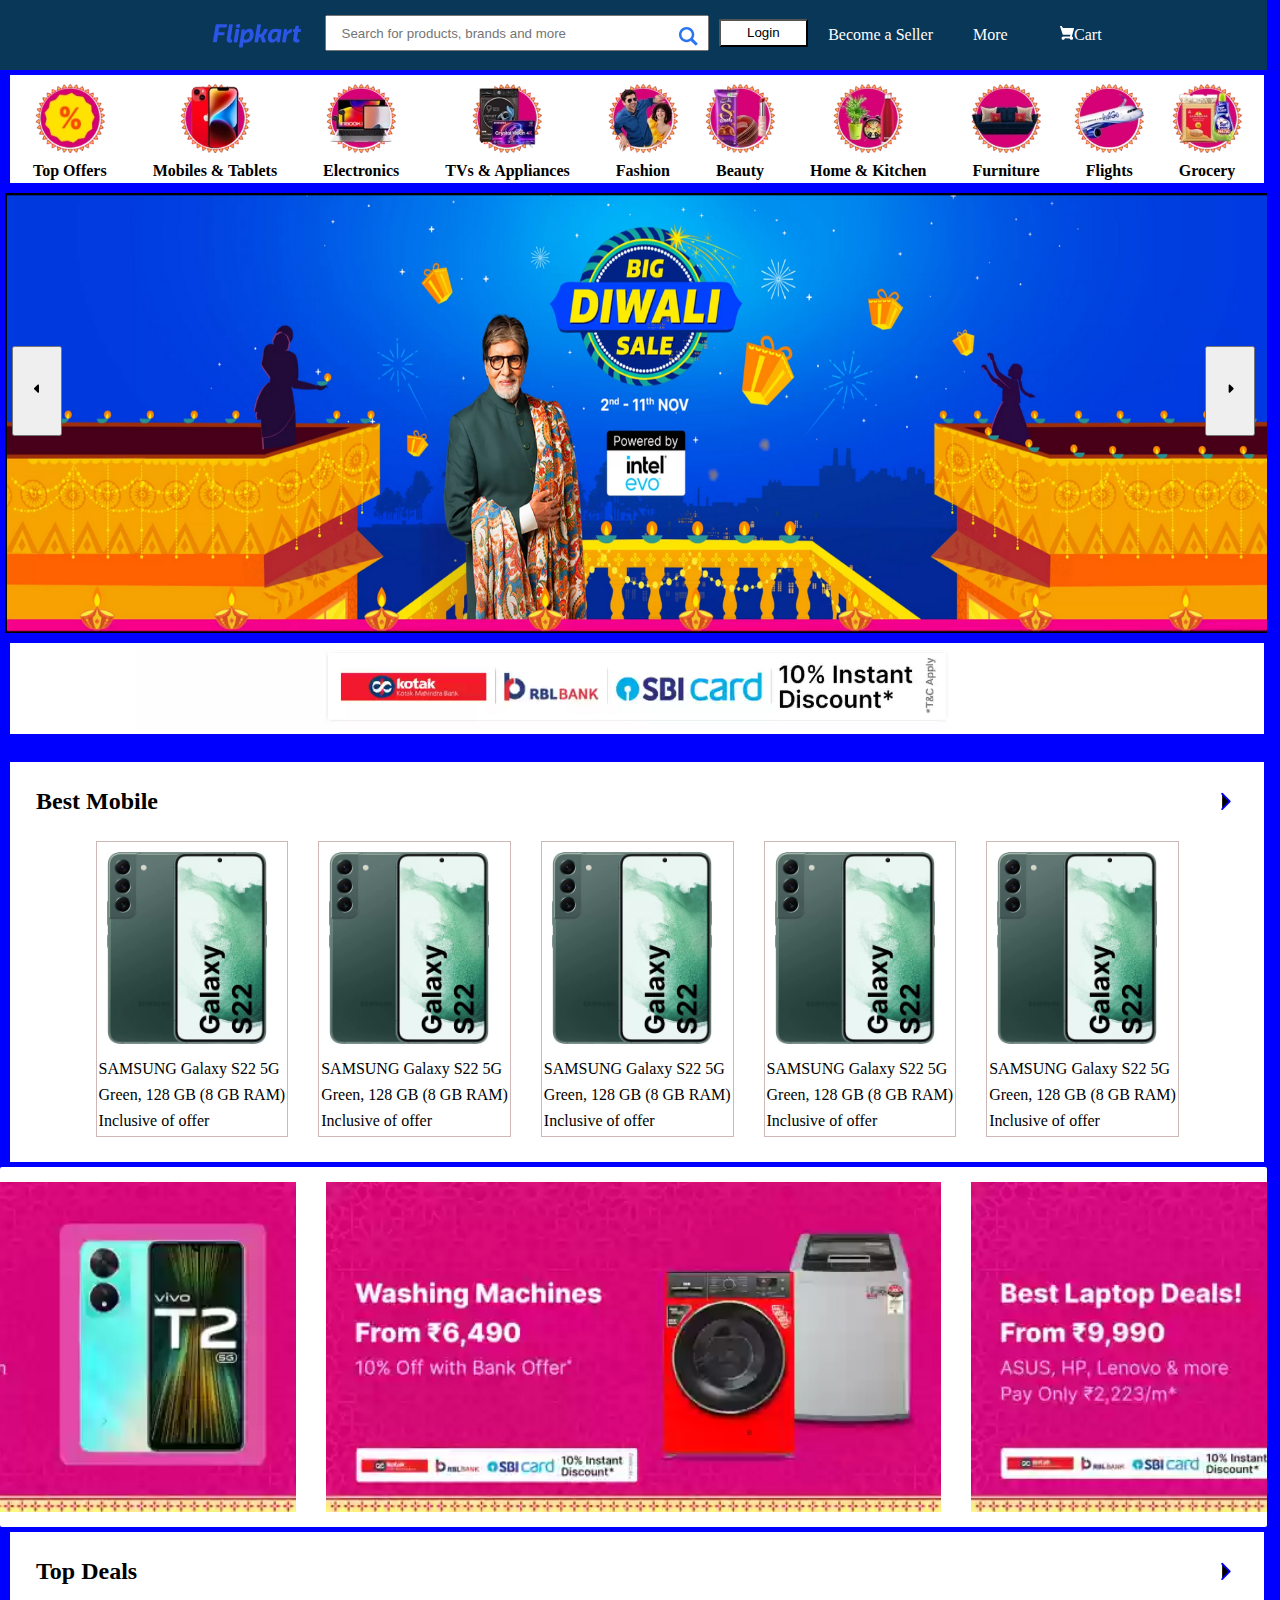
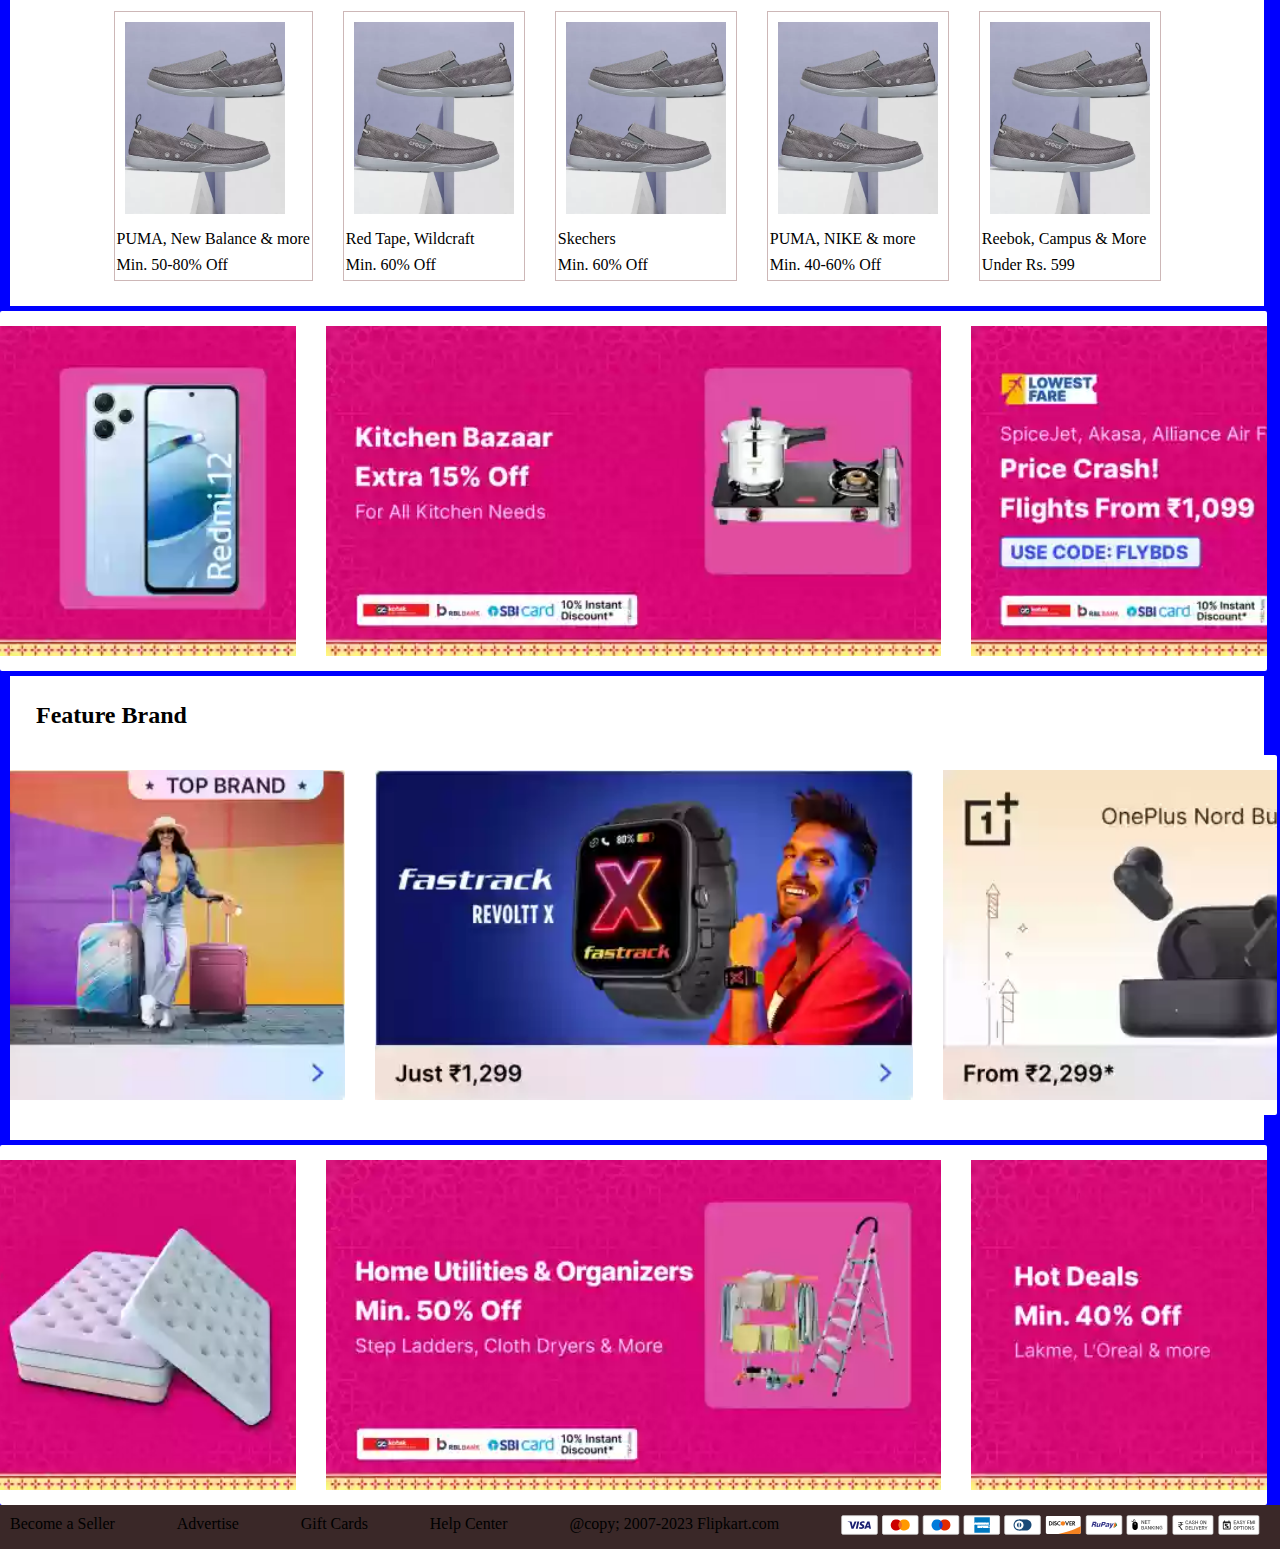
<file: index.html>
<!DOCTYPE html>
<html lang="en">

<head>
    <meta charset="UTF-8">
    <meta name="viewport" content="width=device-width, initial-scale=1.0">
    <title>Flikpart An e-commerce Website</title>
    <link rel="stylesheet" href="style.css">
    <link rel="stylesheet" href="https://cdnjs.cloudflare.com/ajax/libs/font-awesome/4.7.0/css/font-awesome.min.css">
</head>


<header>
    <nav class="navigation">
        <img src="images/flipkartLogo.svg" alt="Logo">
        <div class="form">
            <input type="search" name="search" id="search" placeholder="Search for products, brands and more" size="50">
            <svg width="20" height="20" viewBox="0 0 17 18" class="search-icon" xmlns="http://www.w3.org/2000/svg">
                <g fill="#2874F1" fill-rule="evenodd">
                    <path class="_34RNph"
                        d="m11.618 9.897l4.225 4.212c.092.092.101.232.02.313l-1.465 1.46c-.081.081-.221.072-.314-.02l-4.216-4.203">
                    </path>
                    <path class="_34RNph"
                        d="m6.486 10.901c-2.42 0-4.381-1.956-4.381-4.368 0-2.413 1.961-4.369 4.381-4.369 2.42 0 4.381 1.956 4.381 4.369 0 2.413-1.961 4.368-4.381 4.368m0-10.835c-3.582 0-6.486 2.895-6.486 6.467 0 3.572 2.904 6.467 6.486 6.467 3.582 0 6.486-2.895 6.486-6.467 0-3.572-2.904-6.467-6.486-6.467">
                    </path>
                </g>
            </svg>
            <!-- <i class="fas fa-search"></i> -->
        </div>
        <button>Login</button>
        <ul>
            <li>Become a Seller</li>
            <li>More<i class="fas fa-caret-down"></i></li>
            <li><span><svg class="Cart" width="14" height="14" viewBox="0 0 16 16" xmlns="http://www.w3.org/2000/svg">
                        <path class="_1bS9ic"
                            d="M15.32 2.405H4.887C3 2.405 2.46.805 2.46.805L2.257.21C2.208.085 2.083 0 1.946 0H.336C.1 0-.064.24.024.46l.644 1.945L3.11 9.767c.047.137.175.23.32.23h8.418l-.493 1.958H3.768l.002.003c-.017 0-.033-.003-.05-.003-1.06 0-1.92.86-1.92 1.92s.86 1.92 1.92 1.92c.99 0 1.805-.75 1.91-1.712l5.55.076c.12.922.91 1.636 1.867 1.636 1.04 0 1.885-.844 1.885-1.885 0-.866-.584-1.593-1.38-1.814l2.423-8.832c.12-.433-.206-.86-.655-.86"
                            fill="#fff">
                        </path>
                    </svg>Cart
                </span>
            </li>
        </ul>
    </nav>
</header>

<body>
    <div class="container">
        <div class="notice">
            <div class="element">
                <img src="images/top offers.webp" alt="Top Offers">
                <p>Top Offers
                </p>
            </div>
        </div>
        <div class="notice">
            <div class="element">
                <img src="images/Mobiles.webp" alt="Top Offers">
                <p>Mobiles & Tablets
                </p>
            </div>
        </div>
        <div class="notice">
            <div class="element">
                <img src="images/Electronics.webp" alt="Top Offers">
                <p>Electronics
                </p>
            </div>
        </div>
        <div class="notice">
            <div class="element">
                <img src="images/TV.webp" alt="Top Offers">
                <p>TVs & Appliances
                </p>
            </div>
        </div>

        <div class="notice">
            <div class="element">
                <img src="images/Fashion.webp" alt="Top Offers">
                <p>Fashion
                </p>
            </div>
        </div>

        <div class="notice">
            <div class="element">
                <img src="images/Beauty.webp" alt="Top Offers">
                <p>Beauty
                </p>
            </div>
        </div>

        <div class="notice">
            <div class="element">
                <img src="images/Home.webp" alt="Top Offers">
                <p>Home & Kitchen
                </p>
            </div>
        </div>

        <div class="notice">
            <div class="element">
                <img src="images/Furniture.webp" alt="Top Offers">
                <p>Furniture
                </p>
            </div>
        </div>
        <div class="notice">
            <div class="element">
                <img src="images/Flights.webp" alt="Top Offers">
                <p>Flights
                </p>
            </div>
        </div>
        <div class="notice">
            <div class="element">
                <img src="images/Grocery.webp" alt="Top Offers">
                <p>Grocery
                </p>
            </div>
        </div>
    </div>
    <div class="slide">
        <img src="images/Slide2 Amitabh.png" alt="slide01">
        <!-- <img src="images/slide.webp" alt="slide01"> -->
        <button class="left">
            <svg xmlns="http://www.w3.org/2000/svg" height="1em"
                viewBox="0 0 256 512"><!--! Font Awesome Free 6.4.2 by @fontawesome - https://fontawesome.com License - https://fontawesome.com/license (Commercial License) Copyright 2023 Fonticons, Inc. -->
                <path
                    d="M9.4 278.6c-12.5-12.5-12.5-32.8 0-45.3l128-128c9.2-9.2 22.9-11.9 34.9-6.9s19.8 16.6 19.8 29.6l0 256c0 12.9-7.8 24.6-19.8 29.6s-25.7 2.2-34.9-6.9l-128-128z" />
            </svg>
        </button>
        <button class="right"> <svg xmlns="http://www.w3.org/2000/svg" height="1em"
                viewBox="0 0 256 512"><!--! Font Awesome Free 6.4.2 by @fontawesome - https://fontawesome.com License - https://fontawesome.com/license (Commercial License) Copyright 2023 Fonticons, Inc. -->
                <path
                    d="M246.6 278.6c12.5-12.5 12.5-32.8 0-45.3l-128-128c-9.2-9.2-22.9-11.9-34.9-6.9s-19.8 16.6-19.8 29.6l0 256c0 12.9 7.8 24.6 19.8 29.6s25.7 2.2 34.9-6.9l128-128z" />
            </svg></button>
    </div>
    <div class="newimage">
        <img src="images/offer.webp" alt="offer">
    </div>
    <br>
    <div class="card">
        <div class="heading">
            <h2 class="my2">Best Mobile</h2>
            <svg class="svg" width="26" height="26" fill="" viewBox="0 0 17 17"
                style="margin-bottom:4px;margin-left:26px;margin-right:26px;margin-top:26px">
                <path d="m6.627 3.749 5 5-5 5" stroke=" rgb(0, 0, 255)" stroke-width="1.2" stroke-linecap="round"
                    stroke-linejoin="round">
                </path>
            </svg>
        </div>
        <div class="card-content">
            <div class="card-items">
                <img src="images/mobile1.webp" alt="mobile" width="160px">
                <div class="lines">
                    <p class="text-center-my-1">SAMSUNG Galaxy S22 5G </p>
                    <p class="text-center-my-1">Green, 128 GB (8 GB RAM) </p>
                    <p class="text-center-my-1">Inclusive of offer </p>
                </div>
            </div>
            <div class="card-items">
                <img src="images/mobile1.webp" alt="mobile" width="160px">
                <div class="lines">
                    <p class="text-center-my-1">SAMSUNG Galaxy S22 5G </p>
                    <p class="text-center-my-1">Green, 128 GB (8 GB RAM) </p>
                    <p class="text-center-my-1">Inclusive of offer </p>
                </div>
            </div>
            <div class="card-items">
                <img src="images/mobile1.webp" alt="mobile" width="160px">
                <div class="lines">
                    <p class="text-center-my-1">SAMSUNG Galaxy S22 5G </p>
                    <p class="text-center-my-1">Green, 128 GB (8 GB RAM) </p>
                    <p class="text-center-my-1">Inclusive of offer </p>
                </div>
            </div>
            <div class="card-items">
                <img src="images/mobile1.webp" alt="mobile" width="160px">
                <div class="lines">
                    <p class="text-center-my-1">SAMSUNG Galaxy S22 5G </p>
                    <p class="text-center-my-1">Green, 128 GB (8 GB RAM) </p>
                    <p class="text-center-my-1">Inclusive of offer </p>
                </div>
            </div>
            <div class="card-items">
                <img src="images/mobile1.webp" alt="mobile" width="160px">
                <div class="lines">
                    <p class="text-center-my-1">SAMSUNG Galaxy S22 5G </p>
                    <p class="text-center-my-1">Green, 128 GB (8 GB RAM) </p>
                    <p class="text-center-my-1">Inclusive of offer </p>
                </div>
            </div>
        </div>
    </div>

    <div class="slide2">
        <img src="images/slide2vivo.webp" alt="vivo">
        <img src="images/slide2washingmachine.webp" alt="vivo">
        <img src="images/slide2laptop.webp" alt="vivo">
    </div>

    <div class="card">
        <div class="heading">
            <h2 class="my2">Top Deals</h2>
            <svg class="svg" width="26" height="26" fill="" viewBox="0 0 17 17"
                style="margin-bottom:4px;margin-left:26px;margin-right:26px;margin-top:26px">
                <path d="m6.627 3.749 5 5-5 5" stroke=" rgb(0, 0, 255)" stroke-width="1.2" stroke-linecap="round"
                    stroke-linejoin="round">
                </path>
            </svg>
        </div>
        <div class="card-content">
            <div class="card-items">
                <img src="images/product1.webp" alt="mobile" width="160px">
                <div class="lines">
                    <p class="text-center-my-1">PUMA, New Balance & more </p>
                    <p class="text-center-my-1">Min. 50-80% Off </p>
                </div>
            </div>
            <div class="card-items">
                <img src="images/product1.webp" alt="mobile" width="160px">
                <div class="lines">
                    <p class="text-center-my-1">Red Tape, Wildcraft </p>
                    <p class="text-center-my-1">Min. 60% Off </p>
                </div>
            </div>
            <div class="card-items">
                <img src="images/product1.webp" alt="mobile" width="160px">
                <div class="lines">
                    <p class="text-center-my-1">Skechers </p>
                    <p class="text-center-my-1">Min. 60% Off </p>
                </div>
            </div>
            <div class="card-items">
                <img src="images/product1.webp" alt="mobile" width="160px">
                <div class="lines">
                    <p class="text-center-my-1">PUMA, NIKE & more </p>
                    <p class="text-center-my-1">Min. 40-60% Off </p>
                </div>
            </div>
            <div class="card-items">
                <img src="images/product1.webp" alt="mobile" width="160px">
                <div class="lines">
                    <p class="text-center-my-1">Reebok, Campus & More </p>
                    <p class="text-center-my-1">Under Rs. 599 </p>
                </div>
            </div>
        </div>
    </div>
    <div class="slide2">
        <img src="images/slide2-1.webp" alt="vivo">
        <img src="images/slide2-2.webp" alt="vivo">
        <img src="images/slide2-3.webp" alt="vivo">
    </div>

    <div class="card">
        <div class="heading">
            <h2 class="my2">Feature Brand</h2>
        </div>
        <div class="slide2">
            <img src="images/fbrand1.webp" alt="vivo">
            <img src="images/fbrand2.webp" alt="vivo">
            <img src="images/fbrand3.webp" alt="vivo">
        </div>
    </div>
    <div class="slide2">
        <img src="images/slide3-1.webp" alt="vivo">
        <img src="images/slide3-2.webp" alt="vivo">
        <img src="images/slide3-3.webp" alt="vivo">
    </div>

    <footer>
        <ul>
            <li>Become a Seller</li>
            <li>Advertise</li>
            <li>Gift Cards</li>
            <li>Help Center</li>
            <li>@copy; 2007-2023 Flipkart.com</li>
            <li><img src="images/payment-method-c454fb.svg" alt=""></li>
        </ul>
    </footer>
</body>

</html>
</file>
<file: style.css>
* {
  margin: 0;
  padding: 0;
}

.navigation {
  display: flex;
  justify-content: center;
  align-items: center;
  height: 70px;
  width: 99vw;
  background-color: rgb(8, 55, 88);
  color: white;
}

.form {
  justify-content: center;
  align-items: center;
  text-align: center;
  position: relative;
  height: 45px;
  padding: 5px;
  margin-top: 5px;
}
#search {
  height: 80%;
  width: 30vw;
  cursor: text;
  padding: 0 15px;
  margin-left: 15px;

  color: black;
}
.search-icon {
  position: absolute;
  top: 0;
  right: 0;
  height: 100%;
  width: 20px;
  cursor: pointer;
  border: none;
  margin-right: 15px;
  margin-bottom: 10px;
}
.navigation button {
  height: 40%;
  width: 7vw;
  min-width: 40px;
  border-radius: 4%;
  margin: 0 0 5px 5px;
  background-color: #fff;
  cursor: pointer;
}
nav ul {
  display: flex;
}
nav ul li {
  text-decoration: none;
  list-style-type: none;
  position: relative;
  padding: 5px 20px;
  margin: 10px 0;
  cursor: pointer;
}

.cart {
  margin: 2px;
  padding-right: 5px;
}

body {
  background-color: rgb(0, 0, 255);
}
.container {
  background-color: #fff;
  display: inline-flex;
  flex-wrap: wrap;
  width: 98vw;
  margin: 5px 10px 5px 10px;
  overflow: hidden;
}
.notice {
  background-color: white;
  height: 34vh;
  height: auto;
  display: inline-block;
  vertical-align: top;
  text-align: center;
  margin: 2px;
  overflow: hidden;
  padding: 1px;
}
.element {
  background-color: #fff;

  width: 100%;
  height: 100%;
  cursor: pointer;
}
.element img {
  position: relative;
  margin: 5px;
  height: 70px;
}
.element p {
  position: static;
  bottom: 0;
  left: 0;
  width: 100%;

  color: black;
  font-weight: bold;
  overflow: hidden;
  padding-right: 40px;
  white-space: nowrap;
}
.slide {
  height: 50vh;
  width: 99vw;
  display: flex;
  position: relative;
  border-radius: 2px;
  overflow: hidden;
}
.slide img {
  width: 100%;
  margin: 5px;
  color: black;
  cursor: pointer;
}
.left {
  position: absolute;
  height: 90px;
  width: 50px;
  font-weight: bolder;
  top: 35%;
  left: 12px;
}
.right {
  position: absolute;
  height: 90px;
  width: 50px;
  font-weight: bolder;
  top: 35%;
  right: 12px;
}
.newimage {
  width: 98vw;

  background-color: white;
  margin: 5px 10px 5px 10px;
  text-align: center;
}
.newimage img {
  object-fit: cover;
  width: 80%;
}
.card {
  width: 98vw;
  margin: 5px 10px 5px 10px;
  background-color: #fff;

  padding-bottom: 25px;
}
.heading {
  display: flex;
  justify-content: space-between;
}
.card-content {
  display: flex;
  justify-content: center;
  align-items: center;
}
.my2 {
  margin: 26px;
}

.card-items {
  display: inline-flex;
  justify-content: center;
  flex-direction: column;
  margin: 0 15px;
  border: 1px solid rgb(205, 183, 183);
}
.card-items img {
  padding: 10px;
}
.card-items img:hover {
  transform: scale(1.1);
}
.text-center-my-1 {
  margin: 4px 0 4px 0;
  padding: 2px;
}

.slide2 {
  height: 40vh;
  width: 99vw;
  display: flex;
  position: relative;
  border-radius: 2px;
  overflow: hidden;
  text-align: center;
  justify-content: center;
  background-color: #fff;
}
.slide2 img {
  width: 100%;
  height: auto;
  margin: 15px;
  color: black;
  cursor: pointer;
}

footer {
  background-color: #3a2828;
  padding: 10px;
}

footer ul {
  list-style: none;
  margin: 0;
  padding: 0;
  display: flex;
  justify-content: space-between;
}

footer li {
  display: inline-block;
  margin-right: 10px;
}

footer img {
  height: 20px;
  width: auto;
}
</file>
